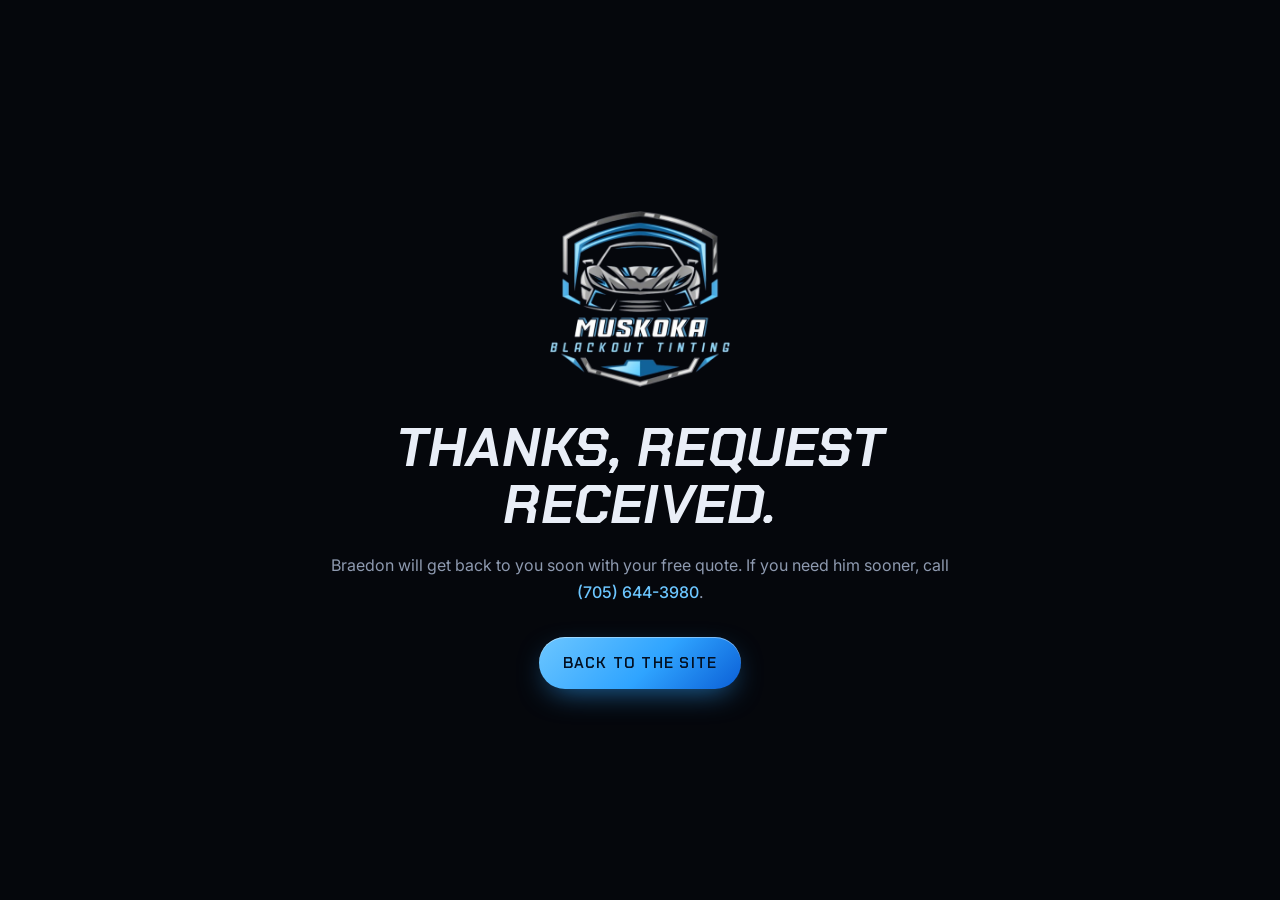
<file: thanks.html>
<!doctype html>
<html lang="en-CA">
<head>
  <meta charset="utf-8">
  <meta name="viewport" content="width=device-width, initial-scale=1">
  <title>Thanks | Muskoka Blackout Tinting</title>
  <meta name="robots" content="noindex">
  <link rel="icon" type="image/png" href="assets/img/favicon.png">
  <link href="https://fonts.googleapis.com/css2?family=Chakra+Petch:ital,wght@0,600;1,700&family=Inter:wght@400;500&display=swap" rel="stylesheet">
  <link rel="stylesheet" href="assets/css/styles.css">
</head>
<body>
  <main class="section" style="min-height:100vh;display:grid;place-items:center;text-align:center">
    <div class="wrap" style="max-width:640px">
      <img src="assets/img/logo.png" alt="Muskoka Blackout Tinting" width="180" height="176" style="margin:0 auto 2rem">
      <h2>Thanks, request received.</h2>
      <p style="color:var(--muted);margin:1.2rem 0 2rem">Braedon will get back to you soon with your free quote. If you need him sooner, call <a class="link" href="tel:+17056443980">(705) 644-3980</a>.</p>
      <a class="btn" href="index.html">Back to the site</a>
    </div>
  </main>
</body>
</html>
</file>
<file: assets/css/styles.css>
:root{
  --bg:#05070c;
  --bg-2:#0a0e17;
  --panel:#0e1420;
  --line:rgba(150,190,255,.12);
  --text:#e9eef7;
  --muted:#8e9ab0;
  --blue:#2fa4ff;
  --blue-2:#6cc6ff;
  --blue-deep:#0b5fd6;
  --silver:#c9d1dc;
  --radius:18px;
  --head:"Chakra Petch",system-ui,sans-serif;
  --body:"Inter",system-ui,-apple-system,Segoe UI,Roboto,sans-serif;
  --wrap:1200px;
  --ease:cubic-bezier(.2,.7,.2,1);
}
*,*::before,*::after{box-sizing:border-box}
html{scroll-behavior:smooth;scroll-padding-top:84px}
body{margin:0;background:var(--bg);color:var(--text);font:16px/1.65 var(--body);-webkit-font-smoothing:antialiased;overflow-x:hidden}
img{max-width:100%;display:block}
a{color:inherit;text-decoration:none}
h1,h2,h3,h4{font-family:var(--head);line-height:1.05;margin:0;letter-spacing:.005em}
h2{font-size:clamp(2rem,4.4vw,3.4rem);font-weight:700;text-transform:uppercase;font-style:italic}
h3{font-size:1.25rem;font-weight:600}
p{margin:0 0 1rem}
b{font-weight:600;color:#fff}
.wrap{width:min(100% - 2.5rem,var(--wrap));margin-inline:auto}
.muted{color:var(--muted)}
.sr-only,.hp{position:absolute!important;width:1px;height:1px;overflow:hidden;clip:rect(0 0 0 0);white-space:nowrap}
.skip{position:absolute;left:-999px;top:0;background:var(--blue);color:#000;padding:.6rem 1rem;z-index:100}
.skip:focus{left:1rem;top:1rem}
:focus-visible{outline:2px solid var(--blue-2);outline-offset:3px;border-radius:6px}

/* buttons */
.btn{--h:52px;display:inline-flex;align-items:center;justify-content:center;gap:.6rem;height:var(--h);padding:0 1.5rem;border-radius:999px;border:0;cursor:pointer;
  font:600 .95rem/1 var(--head);letter-spacing:.08em;text-transform:uppercase;color:#031022;
  background:linear-gradient(135deg,var(--blue-2),var(--blue) 55%,var(--blue-deep));
  box-shadow:0 10px 30px -10px rgba(47,164,255,.7),inset 0 1px 0 rgba(255,255,255,.4);
  transition:transform .25s var(--ease),box-shadow .25s var(--ease),filter .25s}
.btn svg{width:18px;height:18px;fill:none;stroke:currentColor;stroke-width:2.2;stroke-linecap:round;stroke-linejoin:round;transition:transform .25s var(--ease)}
.btn:hover{transform:translateY(-2px);box-shadow:0 16px 40px -12px rgba(47,164,255,.9),inset 0 1px 0 rgba(255,255,255,.4)}
.btn:hover svg{transform:translateX(3px)}
.btn--ghost{background:rgba(255,255,255,.04);color:var(--text);box-shadow:inset 0 0 0 1px rgba(255,255,255,.22);backdrop-filter:blur(8px)}
.btn--ghost:hover{box-shadow:inset 0 0 0 1px var(--blue-2),0 10px 30px -14px rgba(47,164,255,.8)}
.btn--sm{--h:40px;padding:0 1.1rem;font-size:.8rem}
.btn--block{width:100%}
.btn[disabled]{filter:grayscale(.6) brightness(.8);cursor:wait}
.link{color:var(--blue-2);font-weight:500;border-bottom:1px solid transparent;transition:border-color .2s}
.link:hover{border-color:currentColor}
.kicker{font:600 .78rem/1 var(--head);letter-spacing:.28em;text-transform:uppercase;color:var(--blue-2);margin-bottom:1rem;display:flex;align-items:center;gap:.7rem}
.kicker::before{content:"";width:28px;height:2px;background:linear-gradient(90deg,var(--blue),transparent)}
.fine{font-size:.82rem;color:var(--muted)}

/* nav */
.nav{position:fixed;inset:0 0 auto;z-index:50;transition:background .3s,backdrop-filter .3s,box-shadow .3s}
.nav.is-scrolled{background:rgba(5,7,12,.78);backdrop-filter:blur(14px) saturate(1.3);box-shadow:0 1px 0 var(--line)}
.nav__inner{display:flex;align-items:center;gap:2rem;height:76px}
.nav__brand{display:flex;align-items:center;gap:.7rem;font:600 .95rem/1.1 var(--head);text-transform:uppercase;letter-spacing:.06em;font-style:italic}
.nav__brand b{color:var(--blue-2)}
.nav__links{display:flex;gap:1.8rem;margin-left:auto}
.nav__links a{font-size:.9rem;color:var(--silver);position:relative;padding:.3rem 0}
.nav__links a::after{content:"";position:absolute;left:0;right:100%;bottom:-2px;height:2px;background:var(--blue);transition:right .3s var(--ease)}
.nav__links a:hover{color:#fff}.nav__links a:hover::after{right:0}
.nav__cta{display:flex;align-items:center;gap:1rem}
.nav__phone{font:600 .9rem var(--head);letter-spacing:.04em;color:var(--silver)}
.nav__phone:hover{color:#fff}
.nav__toggle{display:none;margin-left:auto;width:44px;height:44px;border:0;background:transparent;cursor:pointer;position:relative}
.nav__toggle span{position:absolute;left:11px;right:11px;height:2px;background:#fff;transition:transform .3s var(--ease)}
.nav__toggle span:first-child{top:17px}.nav__toggle span:last-child{top:25px}
.nav__toggle[aria-expanded="true"] span:first-child{transform:translateY(4px) rotate(45deg)}
.nav__toggle[aria-expanded="true"] span:last-child{transform:translateY(-4px) rotate(-45deg)}
.mobile{display:flex;flex-direction:column;gap:.25rem;padding:1rem 1.25rem 1.5rem;background:rgba(5,7,12,.97);border-bottom:1px solid var(--line)}
.mobile[hidden]{display:none}
.mobile a{padding:.8rem 0;font:600 1.1rem var(--head);text-transform:uppercase;letter-spacing:.06em;border-bottom:1px solid var(--line)}
.mobile .btn{margin-top:1rem;border:0}
.mobile__phone{text-align:center;color:var(--blue-2);border:0!important}

/* hero */
.hero{position:relative;min-height:100svh;display:grid;align-items:center;overflow:hidden;isolation:isolate}
.hero__media{position:absolute;inset:0;z-index:-2}
.hero__media img{width:100%;height:100%;object-fit:cover;object-position:62% 60%;transform:scale(1.08);animation:heroIn 2.4s var(--ease) forwards}
@keyframes heroIn{to{transform:scale(1)}}
.hero__shade{position:absolute;inset:0;z-index:-1;background:
  linear-gradient(90deg,rgba(5,7,12,.95) 0%,rgba(5,7,12,.7) 40%,rgba(5,7,12,.15) 75%),
  linear-gradient(0deg,var(--bg) 0%,transparent 35%),
  linear-gradient(180deg,rgba(5,7,12,.6) 0%,transparent 25%)}
.hero__content{padding:8rem 0 6rem}
.eyebrow{display:inline-flex;align-items:center;gap:.6rem;padding:.45rem 1rem;border-radius:999px;background:rgba(47,164,255,.1);box-shadow:inset 0 0 0 1px rgba(108,198,255,.35);font:600 .78rem var(--head);letter-spacing:.16em;text-transform:uppercase;color:var(--blue-2)}
.dot{width:8px;height:8px;border-radius:50%;background:var(--blue-2);box-shadow:0 0 0 0 rgba(108,198,255,.8);animation:pulse 2s infinite}
@keyframes pulse{70%{box-shadow:0 0 0 10px rgba(108,198,255,0)}100%{box-shadow:0 0 0 0 rgba(108,198,255,0)}}
.hero__title{margin:1.4rem 0 1.4rem;font-size:clamp(3.4rem,10vw,8.4rem);font-weight:700;font-style:italic;text-transform:uppercase;line-height:.88;letter-spacing:-.01em}
.hero__title span{display:block}
.hero__title--blue{background:linear-gradient(100deg,#fff 0%,var(--blue-2) 35%,var(--blue) 70%,var(--blue-deep));-webkit-background-clip:text;background-clip:text;color:transparent;filter:drop-shadow(0 6px 30px rgba(47,164,255,.35))}
.hero__lead{max-width:34rem;font-size:clamp(1.05rem,1.6vw,1.2rem);color:#c4cddb}
.hero__actions{display:flex;flex-wrap:wrap;gap:1rem;margin-top:2rem}
.hero__scroll{position:absolute;left:50%;bottom:28px;width:24px;height:40px;border-radius:12px;box-shadow:inset 0 0 0 2px rgba(255,255,255,.3);translate:-50% 0}
.hero__scroll span{position:absolute;left:50%;top:8px;width:3px;height:8px;border-radius:2px;background:var(--blue-2);translate:-50% 0;animation:scroll 1.8s infinite}
@keyframes scroll{0%{opacity:0;transform:translateY(0)}40%{opacity:1}100%{opacity:0;transform:translateY(14px)}}

/* benefits */
.benefits{position:relative;margin-top:-3rem;z-index:2}
.benefits__grid{display:grid;grid-template-columns:repeat(4,1fr);border-radius:var(--radius);background:linear-gradient(180deg,rgba(20,28,44,.85),rgba(10,14,23,.9));box-shadow:inset 0 0 0 1px var(--line),0 30px 60px -30px #000;backdrop-filter:blur(12px)}
.benefit{display:flex;gap:1rem;padding:1.7rem 1.5rem}
.benefit+.benefit{border-left:1px solid var(--line)}
.benefit svg{flex:none;width:34px;height:34px;fill:none;stroke:var(--blue-2);stroke-width:1.6;stroke-linecap:round;stroke-linejoin:round;filter:drop-shadow(0 0 8px rgba(47,164,255,.5))}
.benefit h3{font-size:1rem;text-transform:uppercase;letter-spacing:.06em;margin-bottom:.35rem}
.benefit p{margin:0;font-size:.88rem;color:var(--muted);line-height:1.5}

/* sections */
.section{padding:clamp(5rem,10vw,8.5rem) 0;position:relative}
.section--dark{background:radial-gradient(1200px 500px at 85% 0%,rgba(47,164,255,.08),transparent 60%),var(--bg-2);border-block:1px solid var(--line)}
.section__head{margin-bottom:3.2rem;max-width:46rem}

/* service cards */
.cards{display:grid;grid-template-columns:repeat(3,1fr);gap:1.25rem}
.card{position:relative;padding:2rem;border-radius:var(--radius);background:linear-gradient(180deg,var(--panel),rgba(14,20,32,.4));box-shadow:inset 0 0 0 1px var(--line);overflow:hidden;transition:transform .35s var(--ease),box-shadow .35s var(--ease)}
.card::before{content:"";position:absolute;inset:0;background:radial-gradient(400px 200px at var(--mx,50%) -20%,rgba(47,164,255,.18),transparent 70%);opacity:0;transition:opacity .35s}
.card:hover{transform:translateY(-6px);box-shadow:inset 0 0 0 1px rgba(108,198,255,.4),0 30px 50px -30px rgba(47,164,255,.5)}
.card:hover::before{opacity:1}
.card--feature{background:linear-gradient(180deg,rgba(11,95,214,.22),rgba(14,20,32,.5));box-shadow:inset 0 0 0 1px rgba(108,198,255,.3)}
.card__icon{width:72px;height:40px;margin-bottom:1.5rem}
.card__icon svg{width:100%;height:100%;fill:none;stroke:var(--blue-2);stroke-width:2;stroke-linecap:round;stroke-linejoin:round}
.card h3{font-size:1.55rem;text-transform:uppercase;font-style:italic;margin-bottom:.8rem}
.card p{color:var(--muted)}
.ticks{list-style:none;padding:0;margin:1.3rem 0 0;display:grid;gap:.55rem}
.ticks li{position:relative;padding-left:1.6rem;font-size:.92rem}
.ticks li::before{content:"";position:absolute;left:0;top:.42em;width:10px;height:10px;border-radius:2px;background:linear-gradient(135deg,var(--blue-2),var(--blue-deep));transform:skew(-14deg)}
.packages{margin-top:1.25rem;display:grid;grid-template-columns:repeat(4,1fr);gap:1.25rem}
.pkg{padding:1.5rem;border-radius:14px;box-shadow:inset 0 0 0 1px var(--line);background:rgba(255,255,255,.015)}
.pkg span{font:700 .8rem var(--head);color:var(--blue);letter-spacing:.2em}
.pkg h4{font-size:1.1rem;text-transform:uppercase;margin:.5rem 0 .4rem}
.pkg p{margin:0;font-size:.88rem;color:var(--muted)}
.pkg--cta{background:linear-gradient(135deg,rgba(47,164,255,.16),rgba(11,95,214,.06));box-shadow:inset 0 0 0 1px rgba(108,198,255,.35);transition:transform .3s var(--ease)}
.pkg--cta:hover{transform:translateY(-4px)}
.pkg--cta b{color:var(--blue-2)}

/* shades */
.shades{display:grid;grid-template-columns:1fr 1.15fr;gap:clamp(2rem,5vw,4.5rem);align-items:center}
.shades__copy p{color:#b9c3d3}
.shades__copy h2,.visit h2{margin-bottom:1.2rem}
.shades__chips{display:flex;flex-wrap:wrap;gap:.5rem;margin:1.6rem 0}
.shades__chips button{font:600 .85rem var(--head);letter-spacing:.06em;padding:.6rem 1rem;border-radius:999px;border:0;cursor:pointer;color:var(--silver);background:rgba(255,255,255,.04);box-shadow:inset 0 0 0 1px rgba(255,255,255,.14);transition:all .2s}
.shades__chips button:hover{color:#fff;box-shadow:inset 0 0 0 1px var(--blue-2)}
.shades__chips button.is-active{color:#031022;background:var(--blue-2);box-shadow:0 0 24px -6px var(--blue)}
.window{--vlt:35;position:relative;aspect-ratio:1800/978;border-radius:22px;overflow:hidden;box-shadow:0 0 0 1px rgba(255,255,255,.08),0 40px 80px -30px #000}
.window img{width:100%;height:100%;object-fit:cover}
/* film only covers the window glass via an alpha mask traced from the photo */
.window__film{position:absolute;inset:0;pointer-events:none;
  background:linear-gradient(115deg,rgba(255,255,255,0) 35%,rgba(255,255,255,.05) 45%,rgba(255,255,255,0) 52%),rgba(2,4,10,calc((100 - var(--vlt)) / 100 * .94));
  -webkit-mask:url("../img/tint-truck-mask.png?v=3") center/100% 100% no-repeat;mask:url("../img/tint-truck-mask.png?v=3") center/100% 100% no-repeat;
  transition:background-color .25s}
.window__badge{position:absolute;left:1rem;top:1rem;display:flex;align-items:baseline;gap:.6rem;padding:.6rem 1rem;border-radius:12px;background:rgba(5,7,12,.7);backdrop-filter:blur(8px);box-shadow:inset 0 0 0 1px var(--line)}
.window__badge b{font:700 1.8rem var(--head);font-style:italic;color:var(--blue-2)}
.window__badge span{font:600 .8rem var(--head);letter-spacing:.14em;text-transform:uppercase;color:var(--silver)}
.slider{display:block;margin-top:2rem}
.slider input{width:100%;appearance:none;-webkit-appearance:none;height:6px;border-radius:3px;background:linear-gradient(90deg,#000,var(--blue-deep) 50%,#cfe9ff);outline:none}
.slider input::-webkit-slider-thumb{-webkit-appearance:none;width:26px;height:26px;border-radius:50%;background:#fff;box-shadow:0 0 0 5px rgba(47,164,255,.35),0 4px 12px #000;cursor:grab}
.slider input::-moz-range-thumb{width:26px;height:26px;border:0;border-radius:50%;background:#fff;box-shadow:0 0 0 5px rgba(47,164,255,.35),0 4px 12px #000;cursor:grab}
.slider__scale{display:flex;justify-content:space-between;margin-top:.6rem;font:600 .72rem var(--head);letter-spacing:.2em;text-transform:uppercase;color:var(--muted)}
.slider__scale i{font-style:normal}

/* process */
.process{display:grid;grid-template-columns:.9fr 1.1fr;gap:clamp(2rem,5vw,4rem);align-items:center}
.process__img{margin:0;border-radius:var(--radius);overflow:hidden;aspect-ratio:4/5;box-shadow:inset 0 0 0 1px var(--line)}
.process__img img{width:100%;height:100%;object-fit:cover;object-position:50% 30%}
.steps{list-style:none;margin:0;padding:0;display:grid;gap:1rem}
.steps li{display:flex;gap:1.3rem;padding:1.5rem;border-radius:16px;background:linear-gradient(90deg,rgba(255,255,255,.03),transparent);box-shadow:inset 0 0 0 1px var(--line);transition:box-shadow .3s}
.steps li:hover{box-shadow:inset 0 0 0 1px rgba(108,198,255,.4)}
.steps span{flex:none;display:grid;place-items:center;width:48px;height:48px;border-radius:12px;font:700 1.3rem var(--head);font-style:italic;color:#031022;background:linear-gradient(135deg,var(--blue-2),var(--blue-deep));transform:skew(-8deg)}
.steps h3{font-size:1.15rem;text-transform:uppercase;margin-bottom:.35rem}
.steps p{margin:0;color:var(--muted);font-size:.95rem}

/* about */
.about{display:grid;grid-template-columns:.8fr 1.2fr;gap:clamp(2rem,6vw,5rem);align-items:center}
.about__img{margin:0;position:relative;border-radius:var(--radius);overflow:hidden;box-shadow:0 0 0 1px var(--line),0 40px 80px -30px rgba(47,164,255,.35);transform:rotate(-2deg)}
.about__img img{width:100%}
.about__copy p{color:#b9c3d3;font-size:1.05rem}
.about__copy h2{margin-bottom:1.5rem}
.about__sig{display:flex;align-items:center;gap:1rem;margin-top:2rem;padding-top:1.5rem;border-top:1px solid var(--line)}
.about__sig b{display:block;font:700 1.15rem var(--head);text-transform:uppercase;font-style:italic}
.about__sig span{font-size:.85rem;color:var(--muted)}

/* faq */
.faq{display:grid;grid-template-columns:.8fr 1.2fr;gap:3rem;align-items:start}
.faq__list{display:grid;gap:.75rem}
details{border-radius:14px;box-shadow:inset 0 0 0 1px var(--line);background:rgba(255,255,255,.02);transition:box-shadow .3s,background .3s}
details[open]{box-shadow:inset 0 0 0 1px rgba(108,198,255,.35);background:rgba(47,164,255,.05)}
summary{list-style:none;cursor:pointer;padding:1.2rem 3.5rem 1.2rem 1.4rem;position:relative;font:600 1.05rem var(--head);letter-spacing:.02em}
summary::-webkit-details-marker{display:none}
summary::after{content:"+";position:absolute;right:1.3rem;top:50%;translate:0 -50%;font:400 1.6rem var(--head);color:var(--blue-2);transition:transform .3s var(--ease)}
details[open] summary::after{transform:rotate(45deg)}
details p{padding:0 1.4rem 1.3rem;margin:0;color:var(--muted)}

/* visit */
.visit{display:grid;grid-template-columns:1fr 1.2fr;gap:clamp(2rem,5vw,4rem);align-items:stretch}
.visit h2{margin-bottom:1.6rem}
address{font-style:normal;font-size:1.1rem;line-height:1.6;margin-bottom:1.5rem;color:#c4cddb}
.hours{list-style:none;padding:0;margin:0 0 1rem;border-radius:14px;box-shadow:inset 0 0 0 1px var(--line);overflow:hidden}
.hours li{display:flex;justify-content:space-between;gap:1rem;padding:.95rem 1.2rem}
.hours li+li{border-top:1px solid var(--line)}
.hours span{color:var(--muted)}
.hours b{font-family:var(--head);letter-spacing:.04em}
.visit__links{display:flex;flex-wrap:wrap;align-items:center;gap:1rem 1.5rem;margin-top:1.6rem}
.visit__map{min-height:420px;border-radius:var(--radius);overflow:hidden;box-shadow:inset 0 0 0 1px var(--line)}
.visit__map iframe{width:100%;height:100%;min-height:420px;border:0;filter:invert(.92) hue-rotate(185deg) saturate(.7) brightness(.95)}

/* quote */
.quote{overflow:hidden;isolation:isolate}
.quote__bg{position:absolute;inset:0;z-index:-1}
.quote__bg img{width:100%;height:100%;object-fit:cover;object-position:center 40%;opacity:.18;filter:blur(2px) saturate(1.2)}
.quote__bg::after{content:"";position:absolute;inset:0;background:linear-gradient(90deg,var(--bg) 10%,rgba(5,7,12,.75) 60%,var(--bg)),linear-gradient(0deg,var(--bg),transparent 30%,transparent 70%,var(--bg))}
.quote__inner{display:grid;grid-template-columns:1fr 1.1fr;gap:clamp(2rem,6vw,5rem);align-items:start}
.quote__copy h2{font-size:clamp(2.4rem,5.4vw,4.4rem);margin-bottom:1.4rem}
.quote__copy p{color:#b9c3d3;font-size:1.05rem;max-width:28rem}
.quote__direct{list-style:none;padding:0;margin:2rem 0 0;display:grid;gap:1rem}
.quote__direct li{display:grid;gap:.15rem}
.quote__direct span{font:600 .72rem var(--head);letter-spacing:.2em;text-transform:uppercase;color:var(--muted)}
.quote__direct a{font:600 1.25rem var(--head);color:#fff;word-break:break-word}
.quote__direct a:hover{color:var(--blue-2)}
.form{display:grid;gap:1rem;padding:clamp(1.5rem,3vw,2.4rem);border-radius:22px;background:linear-gradient(180deg,rgba(20,28,44,.9),rgba(10,14,23,.92));box-shadow:inset 0 0 0 1px rgba(108,198,255,.22),0 40px 80px -40px rgba(47,164,255,.45);backdrop-filter:blur(14px)}
.form__row{display:grid;grid-template-columns:1fr 1fr;gap:1rem}
.form label{display:grid;gap:.45rem;font:600 .74rem var(--head);letter-spacing:.14em;text-transform:uppercase;color:var(--silver)}
.form input,.form select,.form textarea{width:100%;font:400 1rem var(--body);color:var(--text);background:rgba(5,7,12,.7);border:1px solid rgba(255,255,255,.1);border-radius:12px;padding:.85rem 1rem;transition:border-color .2s,box-shadow .2s;letter-spacing:0;text-transform:none}
.form select{appearance:none;background-image:url("data:image/svg+xml,%3Csvg xmlns='http://www.w3.org/2000/svg' viewBox='0 0 24 24' fill='none' stroke='%236cc6ff' stroke-width='2.5'%3E%3Cpath d='m6 9 6 6 6-6'/%3E%3C/svg%3E");background-repeat:no-repeat;background-position:right 1rem center;background-size:16px;padding-right:2.6rem}
.form select option{background:#0e1420}
.form textarea{resize:vertical;min-height:110px}
.form input::placeholder,.form textarea::placeholder{color:#5c677b}
.form input:focus,.form select:focus,.form textarea:focus{outline:none;border-color:var(--blue);box-shadow:0 0 0 4px rgba(47,164,255,.18)}
.form .is-invalid{border-color:#ff5c7a;box-shadow:0 0 0 4px rgba(255,92,122,.14)}
.form__status{margin:0;min-height:1.4em;font-size:.95rem}
.form__status.ok{color:#5ee0a0}.form__status.err{color:#ff8da1}
.form .fine{margin:0}

/* footer */
.footer{padding:4rem 0 2rem;border-top:1px solid var(--line);background:#030409}
.footer__inner{display:grid;grid-template-columns:1.4fr 1fr 1fr;gap:2rem}
.footer__brand p{color:var(--muted);max-width:22rem;margin-top:1rem}
.footer__col{display:grid;gap:.5rem;align-content:start}
.footer__col h4{font-size:.78rem;letter-spacing:.24em;text-transform:uppercase;color:var(--blue-2);margin-bottom:.5rem}
.footer__col a,.footer__col span{color:var(--silver);font-size:.92rem;word-break:break-word}
.footer__col a:hover{color:#fff}
.footer__base{display:flex;justify-content:space-between;gap:1rem;flex-wrap:wrap;margin-top:3rem;padding-top:1.5rem;border-top:1px solid var(--line);font-size:.82rem;color:var(--muted)}
.footer__base a:hover{color:#fff}


/* service card CTA */
.card{cursor:pointer}
.card__cta{margin-top:1.6rem;display:inline-flex;align-items:center;gap:.5rem;padding:0;border:0;background:none;cursor:pointer;font:600 .85rem var(--head);letter-spacing:.12em;text-transform:uppercase;color:var(--blue-2)}
.card__cta svg{width:16px;height:16px;fill:none;stroke:currentColor;stroke-width:2.2;stroke-linecap:round;stroke-linejoin:round;transition:transform .25s var(--ease)}
.card:hover .card__cta svg{transform:translateX(4px)}
.section__sub{color:#b9c3d3;font-size:1.05rem;margin-top:1.1rem;max-width:40rem}

/* estimator */
.est__pick{display:flex;align-items:center;gap:.7rem;margin:0 0 1rem;font:600 .82rem var(--head);letter-spacing:.16em;text-transform:uppercase;color:var(--silver)}
.est__pick span{display:grid;place-items:center;width:28px;height:28px;border-radius:8px;font-size:.9rem;letter-spacing:0;color:#031022;background:linear-gradient(135deg,var(--blue-2),var(--blue-deep));transform:skew(-8deg)}
.est__types+.est__pick{margin-top:2rem}
.est__type{position:relative}
.est__type[aria-checked="true"]::after{content:"Selected";position:absolute;top:.6rem;right:.7rem;font:600 .6rem var(--head);letter-spacing:.16em;text-transform:uppercase;color:var(--blue-2)}
.est__type[aria-checked="false"]::after{content:"Tap to switch";position:absolute;top:.6rem;right:.7rem;font:600 .6rem var(--head);letter-spacing:.16em;text-transform:uppercase;color:var(--muted)}
@media (max-width:720px){.est__type::after{display:none}}
.est__types{display:grid;grid-template-columns:repeat(3,1fr);gap:1rem}
.est__type{display:grid;justify-items:center;gap:.3rem;padding:1.6rem 1rem;border-radius:var(--radius);border:0;cursor:pointer;color:var(--text);
  background:linear-gradient(180deg,var(--panel),rgba(14,20,32,.4));box-shadow:inset 0 0 0 1px var(--line);transition:transform .3s var(--ease),box-shadow .3s,background .3s}
.est__type svg{width:84px;height:44px;fill:none;stroke:var(--silver);stroke-width:2;stroke-linecap:round;stroke-linejoin:round;transition:stroke .3s}
.est__type span{font:700 1.3rem var(--head);font-style:italic;text-transform:uppercase}
.est__type small{font-size:.8rem;color:var(--muted)}
.est__type:hover{transform:translateY(-4px);box-shadow:inset 0 0 0 1px rgba(108,198,255,.4)}
.est__type[aria-checked="true"]{background:linear-gradient(180deg,rgba(11,95,214,.3),rgba(14,20,32,.6));box-shadow:inset 0 0 0 2px var(--blue),0 20px 40px -24px rgba(47,164,255,.8)}
.est__type[aria-checked="true"] svg{stroke:var(--blue-2)}
.est{display:grid;grid-template-columns:1.15fr 1fr;gap:clamp(1.5rem,4vw,3rem);margin-top:1.5rem;padding:clamp(1.2rem,3vw,2.2rem);border-radius:24px;
  background:linear-gradient(180deg,rgba(20,28,44,.75),rgba(8,11,18,.9));box-shadow:inset 0 0 0 1px rgba(108,198,255,.2);animation:estIn .5s var(--ease)}
.est[hidden]{display:none}
.est__visual,.est__side{display:flex;flex-direction:column;min-width:0}
.est{align-items:start}
.est__stage{grid-area:stage}.est__all{grid-area:all}.est__presets{grid-area:presets}.est__list{grid-area:list}
.est__total{grid-area:total}.est__actions{grid-area:actions}.est__fine{grid-area:fine;margin:1.4rem 0 0}
.est__actions .btn{letter-spacing:.05em;font-size:.86rem;white-space:nowrap;padding:0 1.2rem}
@keyframes estIn{from{opacity:0;transform:translateY(16px)}to{opacity:1;transform:none}}
.est__stage{position:relative;border-radius:18px;padding:1.2rem .6rem .4rem;background:radial-gradient(80% 70% at 50% 100%,rgba(47,164,255,.16),transparent 70%),#070a11;box-shadow:inset 0 0 0 1px var(--line)}
.est__svg{width:100%;height:auto;display:block;overflow:visible}
.est__svg .body{fill:url(#bodyGrad);stroke:#5d6879;stroke-width:2}
.est__svg .trim{fill:none;stroke:#7f8a9b;stroke-width:1.6}
.est__svg .glass{fill:url(#glassGrad);pointer-events:none}
.est__svg .wheel{fill:#0b0f17;stroke:#3a475c;stroke-width:3}
.est__svg .rim{fill:#1b2331;stroke:#56657d;stroke-width:2}
.est__svg .ground{fill:url(#groundGrad)}
.est__svg .pane{cursor:pointer;fill:#02040a;fill-opacity:0;stroke:#3c4a5e;stroke-width:2;stroke-linejoin:round;transition:stroke .25s,fill-opacity .3s}
.est__svg .pane:hover,.est__svg .pane:focus-visible{stroke:var(--blue-2);stroke-width:2.5;outline:none}
.est__svg .pane.on{stroke:var(--blue);stroke-width:3;filter:drop-shadow(0 0 6px rgba(47,164,255,.55))}
.est__svg .strip{cursor:pointer}
.est__3d{display:none;position:relative;margin:-.6rem -.0rem 0}
.est__stage.is-3d .est__3d,.est__stage.is-loading .est__3d{display:block}
.est__stage.is-3d .est__svg{display:none}
.est__stage.is-loading .est__svg{opacity:.25}
.est__stage.is-loading .est__3d{position:absolute;inset:1.2rem .6rem 2rem;z-index:2;display:grid;place-items:center;pointer-events:none}
.est__stage.is-3d .est__loading,.est__stage:not(.is-loading) .est__loading{display:none}
.est__loading{display:flex;align-items:center;gap:.6rem;font:600 .8rem var(--head);letter-spacing:.14em;text-transform:uppercase;color:var(--blue-2)}
.est__loading span{width:18px;height:18px;border-radius:50%;border:2px solid rgba(108,198,255,.25);border-top-color:var(--blue-2);animation:spin .8s linear infinite}
@keyframes spin{to{transform:rotate(360deg)}}
.est__canvas{display:block;width:100%;touch-action:pan-y;cursor:grab}
.est__stage.is-loading .est__canvas{visibility:hidden}
.est__paint{grid-area:paint;display:flex;align-items:center;gap:.5rem;margin-top:1rem}
.est__paint span{font:600 .74rem var(--head);letter-spacing:.16em;text-transform:uppercase;color:var(--silver);margin-right:.3rem}
.est__paint button{width:26px;height:26px;border-radius:50%;border:0;cursor:pointer;background:var(--c);box-shadow:inset 0 0 0 1px rgba(255,255,255,.25),0 0 0 2px transparent;transition:box-shadow .2s,transform .2s}
.est__paint button:hover{transform:scale(1.1)}
.est__paint button.is-active{box-shadow:inset 0 0 0 1px rgba(255,255,255,.25),0 0 0 2px var(--bg),0 0 0 4px var(--blue-2)}
.footer__made a{color:var(--blue-2);font-weight:600}
.footer__made a:hover{color:#fff;text-decoration:underline}
.footer__credit{flex-basis:100%;font-size:.75rem;opacity:.75}
.footer__credit a{text-decoration:underline}
.est__hint{margin:.4rem 0 .4rem;text-align:center;font-size:.8rem;color:var(--muted)}
.est__all{display:flex;flex-wrap:wrap;align-items:center;gap:.6rem 1rem;margin-top:1.2rem}
.est__all>span{font:600 .74rem var(--head);letter-spacing:.16em;text-transform:uppercase;color:var(--silver)}
.est__allchips,.est__presets{display:flex;flex-wrap:wrap;gap:.45rem}
.est__presets{margin-top:.8rem}
.est__allchips button,.est__presets button{font:600 .8rem var(--head);letter-spacing:.05em;padding:.5rem .9rem;border-radius:999px;border:0;cursor:pointer;color:var(--silver);background:rgba(255,255,255,.04);box-shadow:inset 0 0 0 1px rgba(255,255,255,.14);transition:all .2s}
.est__allchips button:hover,.est__presets button:hover{color:#fff;box-shadow:inset 0 0 0 1px var(--blue-2)}
.est__list{list-style:none;margin:0;padding:0;display:grid;gap:.5rem}
.est__row{display:grid;grid-template-columns:auto 1fr auto;align-items:center;gap:.8rem;padding:.7rem .8rem;border-radius:12px;box-shadow:inset 0 0 0 1px var(--line);background:rgba(255,255,255,.015);transition:box-shadow .2s,background .2s}
.est__row.on{box-shadow:inset 0 0 0 1px rgba(108,198,255,.45);background:rgba(47,164,255,.07)}
.est__check{position:relative;width:22px;height:22px;margin:0;appearance:none;-webkit-appearance:none;border-radius:6px;border:2px solid #4b5870;background:transparent;cursor:pointer;transition:all .2s}
.est__check:checked{background:var(--blue);border-color:var(--blue)}
.est__check:checked::after{content:"";position:absolute;left:6px;top:2px;width:6px;height:11px;border:solid #031022;border-width:0 2.5px 2.5px 0;transform:rotate(45deg)}
.est__name{display:grid;cursor:pointer}
.est__name b{font:600 .98rem var(--head);letter-spacing:.02em}
.est__name small{font-size:.78rem;color:var(--muted)}
.est__shade{font:600 .85rem var(--head);color:var(--text);background:#05070c;border:1px solid rgba(255,255,255,.12);border-radius:10px;padding:.45rem 1.9rem .45rem .7rem;appearance:none;-webkit-appearance:none;cursor:pointer;
  background-image:url("data:image/svg+xml,%3Csvg xmlns='http://www.w3.org/2000/svg' viewBox='0 0 24 24' fill='none' stroke='%236cc6ff' stroke-width='2.5'%3E%3Cpath d='m6 9 6 6 6-6'/%3E%3C/svg%3E");background-repeat:no-repeat;background-position:right .5rem center;background-size:13px}
.est__shade:disabled{opacity:.35;cursor:not-allowed}
.est__total{display:flex;flex-wrap:wrap;align-items:flex-end;justify-content:space-between;gap:.4rem 1rem;margin:1.4rem 0 0;padding:1.2rem 1.3rem;border-radius:16px;background:linear-gradient(135deg,rgba(47,164,255,.18),rgba(11,95,214,.06));box-shadow:inset 0 0 0 1px rgba(108,198,255,.35)}
.est__label{display:block;font:600 .72rem var(--head);letter-spacing:.2em;text-transform:uppercase;color:var(--blue-2)}
.est__price{font:700 clamp(1.9rem,4vw,2.6rem)/1.1 var(--head);font-style:italic;color:#fff}
.est__tax{margin-left:.35rem;font-size:.85rem;color:var(--muted)}
.est__note{margin:0;font-size:.85rem;color:#c4cddb;max-width:16rem}
.est__actions{display:flex;flex-wrap:wrap;gap:.8rem;margin-top:1.2rem}
.est__actions .btn{flex:1 1 220px}

/* floating call */
.fab{position:fixed;right:1.25rem;bottom:1.25rem;z-index:40;display:flex;align-items:center;gap:.7rem;padding:.55rem 1.3rem .55rem .55rem;border-radius:999px;color:#031022;
  background:linear-gradient(135deg,var(--blue-2),var(--blue) 55%,var(--blue-deep));box-shadow:0 14px 34px -10px rgba(47,164,255,.85),inset 0 1px 0 rgba(255,255,255,.45);
  transition:transform .25s var(--ease),box-shadow .25s var(--ease)}
.fab:hover{transform:translateY(-3px);box-shadow:0 20px 40px -12px rgba(47,164,255,1),inset 0 1px 0 rgba(255,255,255,.45)}
.fab svg{flex:none;width:42px;height:42px;padding:10px;border-radius:50%;background:rgba(3,16,34,.9);fill:none;stroke:var(--blue-2);stroke-width:2;stroke-linejoin:round;animation:ring 4s 2s infinite}
@keyframes ring{0%,8%,16%{transform:rotate(0)}4%{transform:rotate(-14deg)}12%{transform:rotate(14deg)}}
.fab__text{display:grid;line-height:1.1}
.fab__text small{font:600 .62rem var(--head);letter-spacing:.18em;text-transform:uppercase;opacity:.75}
.fab__text b{font:700 1.08rem var(--head);color:#031022;letter-spacing:.02em}

/* reveal */
.reveal{opacity:0;transform:translateY(24px);transition:opacity .8s var(--ease),transform .8s var(--ease);transition-delay:var(--d,0s)}
.reveal.is-in{opacity:1;transform:none}
.about__img.reveal.is-in{transform:rotate(-2deg)}
.no-js .reveal{opacity:1;transform:none}

/* responsive */
@media (max-width:1020px){
  .nav__links,.nav__phone{display:none}
  .benefits__grid{grid-template-columns:1fr 1fr}
  .benefit:nth-child(3){border-left:0}
  .benefit:nth-child(n+3){border-top:1px solid var(--line)}
  .cards{grid-template-columns:1fr}
  .packages{grid-template-columns:1fr 1fr}
  .shades,.process,.about,.faq,.visit,.quote__inner,.est{grid-template-columns:1fr}

  .est__list{margin-top:1.2rem}
  .process__img{aspect-ratio:16/10}
  .about__img{max-width:460px}
  .footer__inner{grid-template-columns:1fr 1fr}
  .footer__brand{grid-column:1/-1}
}
@media (max-width:720px){
  .nav__cta{display:none}
  .nav__toggle{display:block}
  .hero__content{padding:7rem 0 7rem}
  .hero__media img{object-position:72% 50%}
  .hero__shade{background:linear-gradient(0deg,var(--bg) 0%,rgba(5,7,12,.82) 38%,rgba(5,7,12,.25) 70%,rgba(5,7,12,.55) 100%)}
  .hero__content{align-self:end}
  .eyebrow{font-size:.66rem;letter-spacing:.12em}
  .benefits{margin-top:-2rem}
  .benefits__grid{grid-template-columns:1fr}
  .benefit+.benefit{border-left:0;border-top:1px solid var(--line)}
  .packages{grid-template-columns:1fr}
  .form__row{grid-template-columns:1fr}
  .est__types{gap:.5rem}
  .est__type{padding:1rem .4rem}
  .est__type svg{width:56px;height:30px}
  .est__type span{font-size:1rem}
  .est__type small{display:none}
  .est__row{grid-template-columns:auto 1fr;}
  .est__shade{grid-column:2;justify-self:start}
  .window{border-radius:16px}
  .window__badge{left:.6rem;top:.6rem;padding:.35rem .7rem;gap:.4rem}
  .window__badge b{font-size:1.15rem}
  .window__badge span{font-size:.62rem}
  .footer__inner{grid-template-columns:1fr}
  .fab{right:.8rem;bottom:.8rem;padding:.4rem 1rem .4rem .4rem;gap:.55rem}
  .fab svg{width:36px;height:36px;padding:8px}
  .fab__text b{font-size:.98rem}
  .footer{padding-bottom:6rem}
  .hero__scroll{display:none}
}
@media (prefers-reduced-motion:reduce){
  *{animation:none!important;transition:none!important;scroll-behavior:auto!important}
  .reveal{opacity:1;transform:none}
}

/* film picker + quote request (tint builder) */
.est__film{grid-area:film;display:grid;grid-template-columns:auto 1fr 1fr;gap:.6rem;align-items:stretch;margin-top:1.2rem}
.est__filmlabel{align-self:center;font:600 .74rem var(--head);letter-spacing:.16em;text-transform:uppercase;color:var(--silver);margin-right:.3rem}
.est__filmopt{display:grid;gap:.3rem;text-align:left;padding:.85rem 1rem;border:0;border-radius:14px;cursor:pointer;color:var(--text);background:rgba(255,255,255,.03);box-shadow:inset 0 0 0 1px rgba(255,255,255,.14);transition:box-shadow .2s,background .2s}
.est__filmopt b{font:700 1rem var(--head);font-style:italic;text-transform:uppercase;letter-spacing:.03em}
.est__filmopt small{font-size:.76rem;line-height:1.4;color:var(--muted)}
.est__filmopt:hover{box-shadow:inset 0 0 0 1px var(--blue-2)}
.est__filmopt.is-active{background:linear-gradient(135deg,rgba(47,164,255,.2),rgba(11,95,214,.08));box-shadow:inset 0 0 0 2px var(--blue)}
.est__filmopt.is-active b{color:var(--blue-2)}
.est__request{grid-area:request;margin-top:1.4rem;padding:1.2rem 1.3rem;border-radius:16px;background:linear-gradient(135deg,rgba(47,164,255,.14),rgba(11,95,214,.05));box-shadow:inset 0 0 0 1px rgba(108,198,255,.35)}
.est__summary{margin-bottom:1rem}
.est__sumtitle{display:block;font:700 1.35rem/1.2 var(--head);font-style:italic;text-transform:uppercase;color:#fff;margin:.2rem 0 .3rem}
.est__summary .est__note{max-width:none}
.est__fields{display:grid;grid-template-columns:1fr 1fr;gap:.7rem}
.est__wide{grid-column:1/-1}
.est__fields label{display:grid;gap:.35rem;font:600 .7rem var(--head);letter-spacing:.14em;text-transform:uppercase;color:var(--silver)}
.est__fields label .muted{letter-spacing:.04em;text-transform:none}
.est__fields input,.est__fields textarea{width:100%;font:400 .98rem var(--body);color:var(--text);background:rgba(5,7,12,.75);border:1px solid rgba(255,255,255,.12);border-radius:10px;padding:.7rem .85rem;letter-spacing:0;text-transform:none}
.est__fields textarea{resize:vertical;min-height:64px}
.est__fields input:focus,.est__fields textarea:focus{outline:none;border-color:var(--blue);box-shadow:0 0 0 4px rgba(47,164,255,.18)}
.est__fields .is-invalid{border-color:#ff5c7a;box-shadow:0 0 0 4px rgba(255,92,122,.14)}
.est__request .est__actions{margin-top:1rem}
.est__status{margin-top:.6rem}
.form__row--3{grid-template-columns:1.35fr 1fr 1fr}
@media (max-width:720px){
  .est__film{grid-template-columns:1fr 1fr}
  .est__filmlabel{grid-column:1/-1}
  .est__fields{grid-template-columns:1fr}
  .form__row--3{grid-template-columns:1fr}
}

.est__svg .pane{fill:#1a1714}
.est__svg.is-ceramic .pane{fill:#020304}

/* ---- hero v3: full truck + storefront photo behind the text ---- */
.hero{position:relative;display:grid;align-items:center;min-height:0;padding-top:76px;overflow:hidden;isolation:isolate;
  height:max(600px,min(100svh,calc(100vw * 510 / 1056 + 76px)))}
.hero__media{position:absolute;inset:76px 0 0;z-index:-2;margin:0}
.hero__media img{width:100%;height:100%;object-fit:cover;object-position:50% 55%;transform:none;-webkit-mask-image:none;mask-image:none;animation:heroFade 1.4s var(--ease) both}
.hero__media::after{content:none}
.hero__shade{position:absolute;inset:0;z-index:-1;background:
  linear-gradient(90deg,rgba(5,7,12,.92) 0%,rgba(5,7,12,.72) 32%,rgba(5,7,12,.25) 62%,rgba(5,7,12,.05) 100%),
  linear-gradient(0deg,var(--bg) 0%,rgba(5,7,12,0) 22%),
  linear-gradient(180deg,var(--bg) 76px,rgba(5,7,12,.35) 20%,rgba(5,7,12,0) 40%)}
.hero__content{display:block;padding:2rem 0 4.5rem}
.hero__title{margin:1.2rem 0;font-size:clamp(3rem,min(8vw,11svh),7.2rem)}
.hero__lead{max-width:30rem;text-shadow:0 2px 12px rgba(0,0,0,.6)}
@keyframes heroFade{from{opacity:0;transform:scale(1.03)}to{opacity:1;transform:none}}
.benefits{margin-top:-2.5rem}
.hero__media picture{display:block;width:100%;height:100%}
@media (max-width:720px){
  .hero{height:auto;min-height:calc(100vw * 1601 / 915);align-items:start;padding-top:76px}
  .hero__media{inset:0}
  .hero__media img{object-position:50% 100%}
  .hero__shade{background:linear-gradient(180deg,rgba(5,7,12,.55) 0%,rgba(5,7,12,.2) 40%,rgba(5,7,12,0) 62%),linear-gradient(0deg,var(--bg) 0%,rgba(5,7,12,0) 7%)}
  .hero__content{align-self:start;padding:1.4rem 0 calc(100vw * .5)}
  .hero__title{font-size:clamp(2.6rem,13vw,3.6rem);margin:1rem 0}
  .hero__lead{font-size:1rem}
  .benefits{margin-top:.5rem}
}

/* ---- homes & storefronts ---- */
.props{display:grid;grid-template-columns:1fr 1fr;gap:1.25rem}
.prop{display:flex;flex-direction:column;border-radius:var(--radius);overflow:hidden;background:linear-gradient(180deg,var(--panel),rgba(14,20,32,.4));box-shadow:inset 0 0 0 1px var(--line);transition:transform .35s var(--ease),box-shadow .35s var(--ease)}
.prop:hover{transform:translateY(-5px);box-shadow:inset 0 0 0 1px rgba(108,198,255,.4),0 30px 50px -30px rgba(47,164,255,.5)}
.prop__img{aspect-ratio:16/9;overflow:hidden}
.prop__img img{width:100%;height:100%;object-fit:cover;transition:transform .6s var(--ease)}
.prop:hover .prop__img img{transform:scale(1.04)}
.prop__body{display:flex;flex-direction:column;flex:1;padding:1.8rem 2rem 2rem}
.prop__body h3{font-size:1.55rem;text-transform:uppercase;font-style:italic;margin-bottom:.8rem}
.prop__body p{color:var(--muted)}
.prop__cta{align-self:flex-start;margin-top:auto}
.prop .ticks{margin-bottom:1.6rem}
@media (max-width:720px){.props{grid-template-columns:1fr}.prop__body{padding:1.4rem 1.4rem 1.6rem}}
</file>
